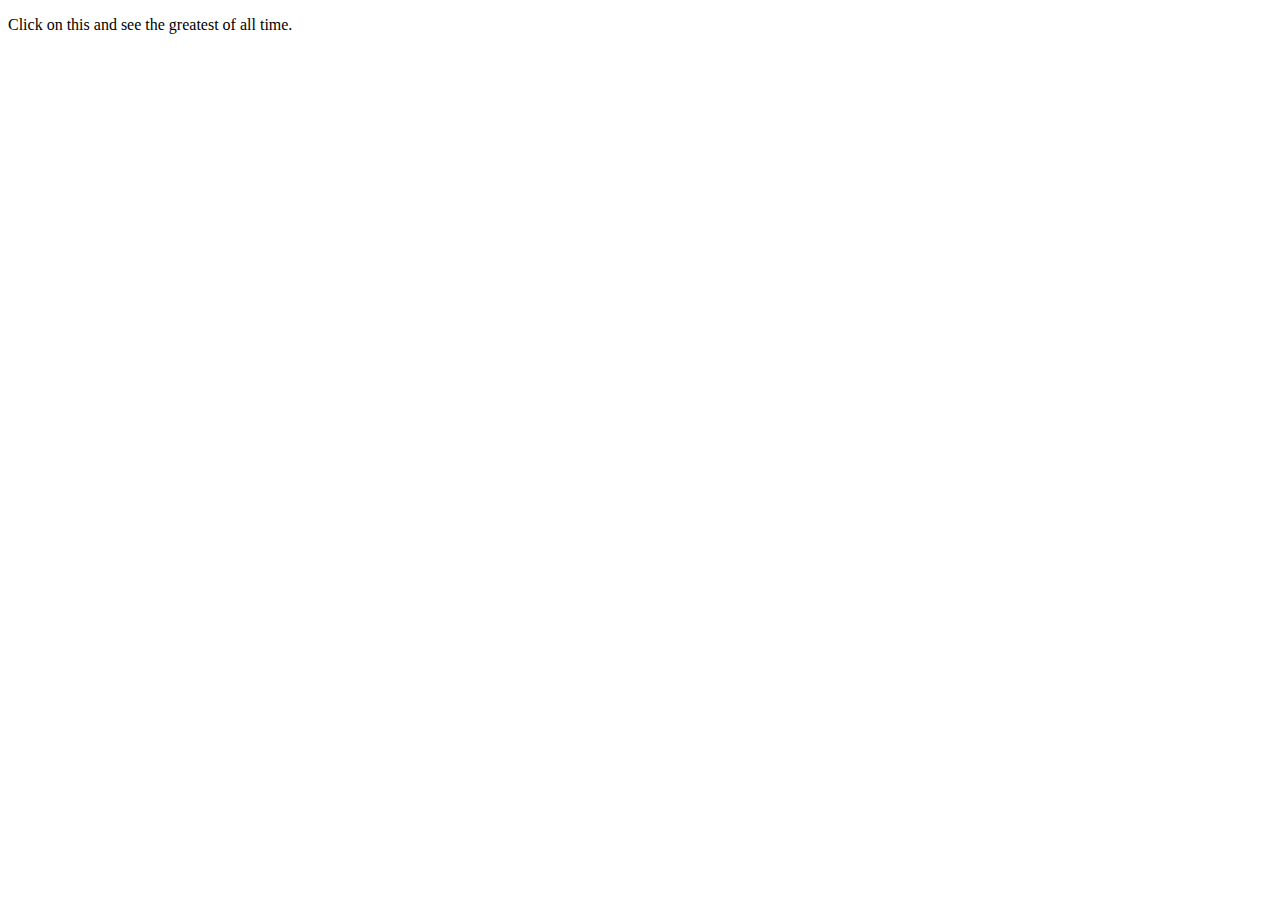
<file: js.html>
<!DOCTYPE html>
<html lang="en-us">
<head>
<script> function myfunction() {document.getElementById('james').innerHTML='JAMESSSSS';} </script>
<meta charset="utf-8">
	<title>Format</title>
</head>
<body>
<p id="james" onclick="myfunction()">Click on this and see the greatest of all time.</p>


<script>   </script>
</body>
</html>
</file>
